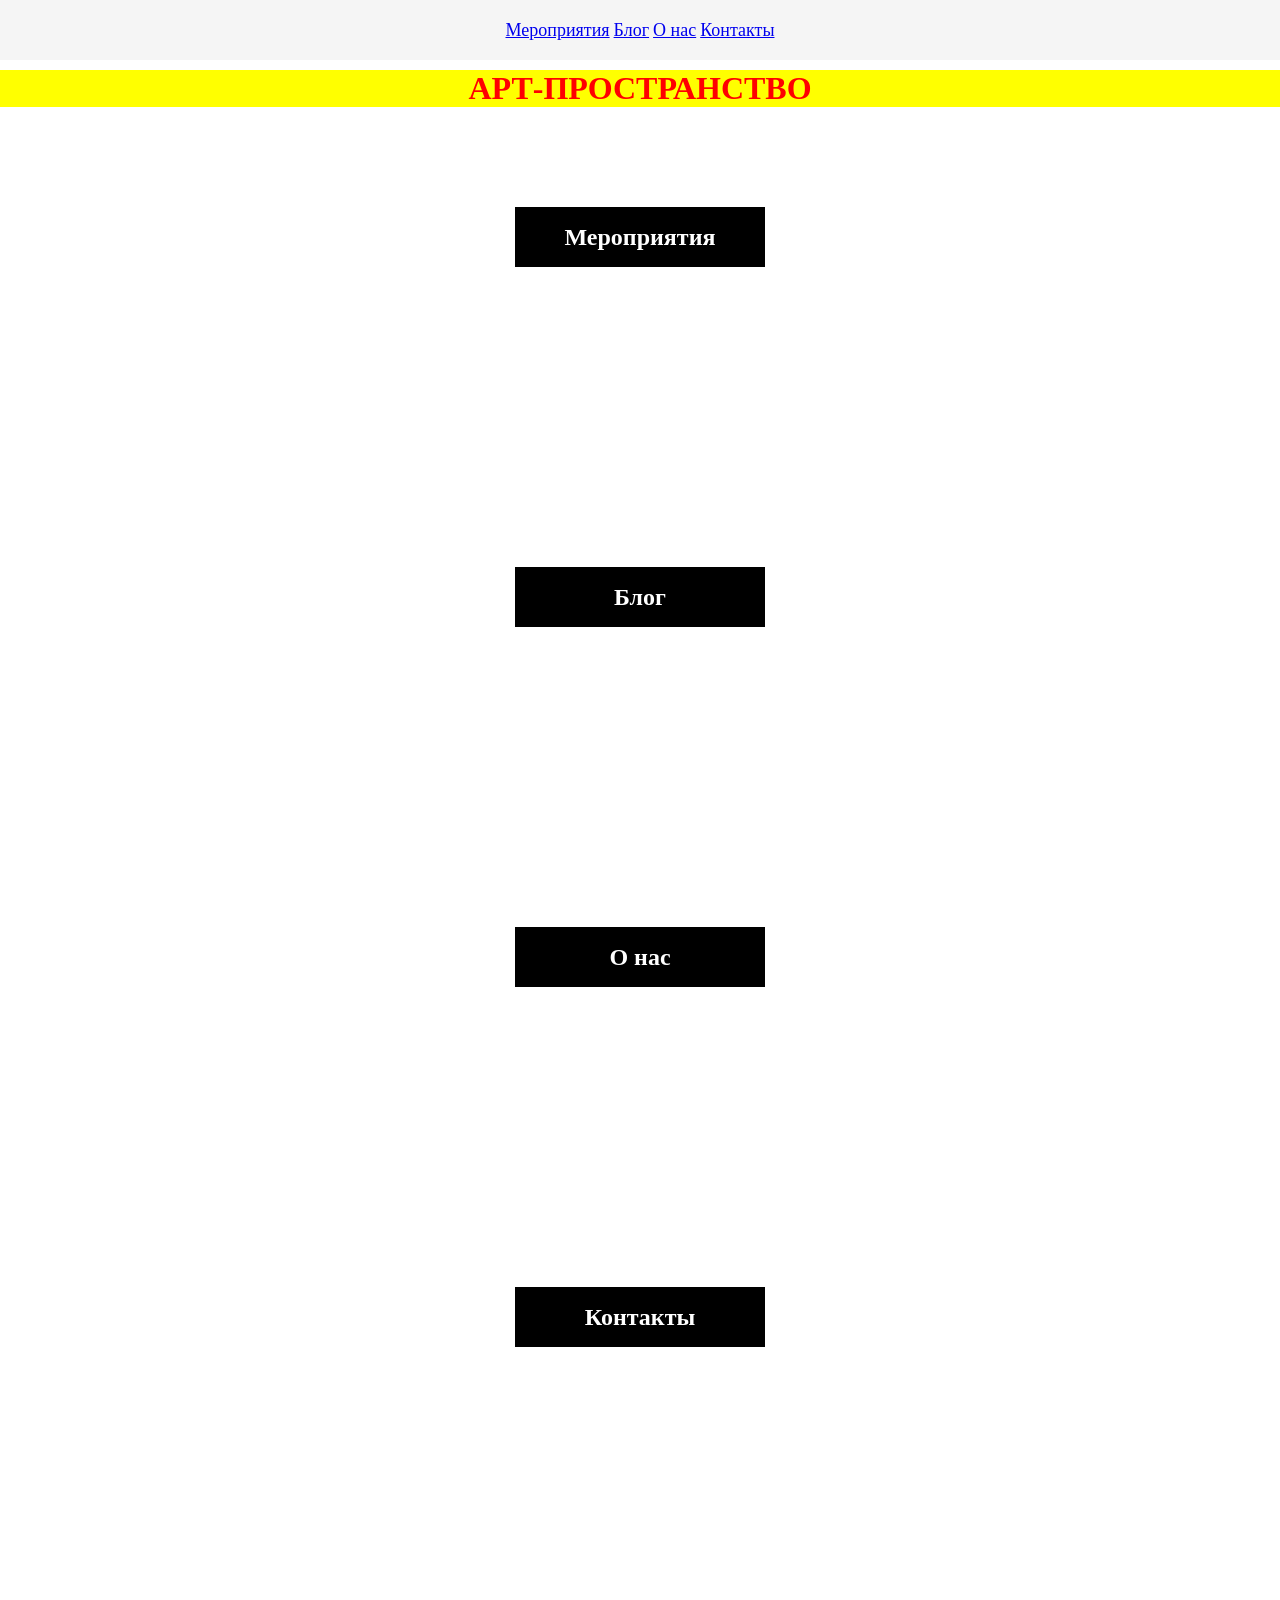
<file: index.html>
<!DOCTYPE html>
<html lang="ru">	<!--язык русский-->
    <head >
        <meta charset="UTF-8" />	<!--кодировка-->
        <title>Зад. 1.3</title>	<!--заголовок-->
        <link rel="stylesheet" href="styles/styles.css">
    </head>
    
    <body class="body">
        <!--Семантика-->
        <header class="body-header">    <!--шапка сайта или раздела-->
            <nav class="body-header__nav">
                <a class="body-header__nav-link" href="#">Мероприятия</a>
                <a class="body-header__nav-link" href="#">Блог</a>
                <a class="body-header__nav-link" href="#">О нас</a>
                <a class="body-header__nav-link" href="#">Контакты</a>
            </nav>
        </header>

        <main class="main">	<!--основное содержимое-->

            <header class="main__header main-header">    <!--Их может быть несколько в документе-->
                <h1 class="main-header__h1">АРТ-ПРОСТРАНСТВО</h1>   <!--Основной заголовок-->
            </header>

            <section class="main__section msection">   <!--мероприятия-->
                <h2 class="msection__h2">
                    Мероприятия
                </h2>
            </section>
            
            <section class="main__section msection">   <!--блог-->
                <h2 class="msection__h2">
                    Блог
                </h2>
            </section>

            <section class="main__section msection">   <!--о нас-->
                <h2 class="msection__h2">
                    О нас
                </h2>
            </section>

            <section class="main__section msection">   <!--контакты-->
                <h2 class="msection__h2">
                    Контакты
                </h2>
            </section>

        </main>

        <footer class="footer">    <!--Низ -->
            
        </footer>
        <!--/Семантика-->

    </body>
</html>
</file>
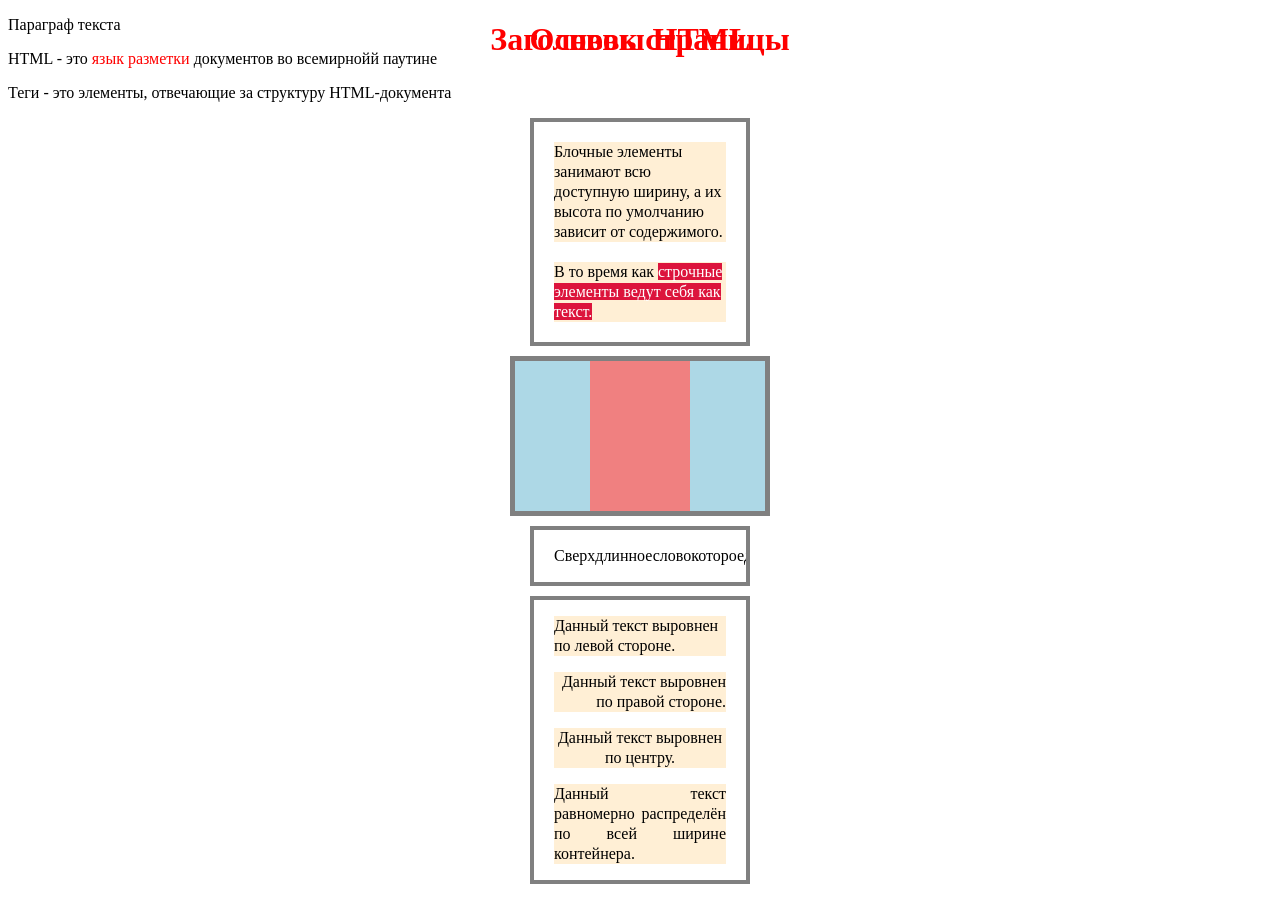
<file: indexLesson.html>
<!DOCTYPE html> <!--Декларация. Определяет, документ как HTML5-->
<html>  <!--Корневой элемент HTML страницы-->
    <head>  <!--Содержит мета-информацию об HTML документе. Информация не видна пользователю-->
        <title> <!--Название страницы. Оно ОБЯЗАТЕЛЬНО и должно содержать ключевые слова, чтоб поисковики могли включить в результаты поиска-->
            Название страницы (документа)
        </title>

        <style>
            @import url("styles/stylesLessons.css");
        </style>
<!--    <link rel="stylesheet" href="/styles/stylesLessons.css">-->
    </head>
    
    <body>  <!--Видимая часть страницы-->
        <h1>    <!--Заголовокпервого уровня-->
            Заголовок страницы
        </h1>

        <p> <!--Параграф-->
            Параграф текста
        </p>

        <div class="article">
            <h1>
                Основы HTML
            </h1>

            <p>
                HTML - это <span style="color:red"> язык разметки </span> документов во всемирнойй паутине
            </p>

            <p>
                Теги - это элементы, отвечающие за структуру HTML-документа
            </p>
        </div>

        <div class="container">
            <p class="block">
                Блочные элементы занимают всю доступную ширину, а их высота по умолчанию зависит от содержимого.
            </p>
            
            <p class="block">
                В то время как <span class="inline">строчные элементы ведут себя как текст.</span>
            </p>
        </div>

        <div class="container2">
            <div class="child"></div>
        </div>

        <div class="container" style="overflow: hidden;">
            <p>Сверхдлинноесловокотороедлиннеечемдвестисемьдесятпикселей</p>
        </div>

        <div class="container">
            <p class="text  text--left">
                Данный текст выровнен по левой стороне.
            </p>
        
            <p class="text  text--right">
                Данный текст выровнен по правой стороне.
            </p>
        
            <p class="text  text--center">
                Данный текст выровнен по центру.
            </p>
        
            <p class="text  text--justify">
                Данный текст равномерно распределён по всей ширине контейнера.
            </p>
        </div>

    </body>
</html>

<!--    =1.1=
IP-адрес (Internet Protocol Address) - адрес для идентификации и связи с другими компьютерами
https://www.github.com
    - https - протокол, с помощью которого компьютеры делятся друг с другом веб-страницами
    - .com - домен верхнего уровня
    - github - имя домена
    - www - поддомен
URL (Uniform Resource Locator) - единый указатель ресурса
    - https:// - протокол
    - github.com - домен
    - /login - путь или ресурс - домен
DNS - распределённая БД, хранящая соответствие доменных имён компов и их IP-адресов в и-нете

БЛОЧНЫЕ ЭЛЕМЕНТЫ: div, h1, p, ul, ol
    -занимают всю ширину своего контейнера
    -начинаются с новой строки
    -могут быть вложены друг в друга
    -могут обёртывать строчные элементы

СТРОЧНЫЕ ЭЛЕМЕНТЫ: span, a, time, b, i
    -могут начинаться в любом месте строки
    -выстраиваются друг за другом в горизонтали
    -переносятся на новую строку
    -ширина основана на содержимом
    -могут быть вложены друг в друга
    -не могут обёртывать блочные элементы

Ссылки делаются через href
    -Абсолютная
        <a href="https://my-site.ru/blog/article_2">Статья 2</a>
    -Относительно текущей страницы
        <a href="article_2">Статья 2</a>
    -Относительно корня сайта
        <a href="/blog/article_2">Статья 2</a>

Семантика - практика предоставления смысла и структуры содержимого с помощью соответствующих элементов независимо от стиля и вида
    <heaser> - шапка/раздел сайта. Может использоваться многократно. Не может быть вложен сам в себя
    <main> - для основного содержимого. На странице может быть только один <main>. Не входит в остальные семантики
    <footer> - "подвал" сайта. Может использоваться многократно. Не может быть вложен сам в себя
    <nav> - задаёт навигацию по сайту. Обычно в него помещают приоритетные ссылки
    <article> - представляет самостоятельную часть страницы, предназначеную для независимого распространения или повторного использования (статья, запись в блоге, коммент или карточка товара) 
    <section> - автономный раздел сайта, но не является самостоятельным (для блока новостей, контактной инфы). Обычно содержат заголовок
    <aside> - раздел, который имеет косвенное отношение к содержимому страницы (применяется для боковых панелей, рекламных блоков, сносок другой инфы), которая отделена от основного содержимого 

    -Урощают работу с кодом, тк показываетэлемент служит
    -Помогает поисковым ботам лучше понимать, что находится на странице и ранжировать сайты в выдачи
    -Делает сайт доступнее для незрячих, использующих экранные ридеры
=1.1= -->


<!--    =1.2=
<link> - определяет отношение между документом и внешним ресурсом
@import должен быть перед другими правилами. @import внутри css лучше избегать

Селектор - элемент, подлежащий форматированию
Блок объявлений - код, расположенный за селектором в фигурных скобках (свойство: значение)
    универсальный   * {}        выбирает все элементы
    по тегу         p {}        <p>Текст</p>
    по классу       .about {}   <p class="about">Текст</p>
    по id           #about {}   <p id="description">Текст</p>
    по атрибуту     [tittle]    <p title="Описание">Текст</p>
Селекторы могут быть собственными:
    p.about {} - все элементы <p> с классом "about"
    p.description {} - элемент <p> с идентификатором "description"

Комбинатор потомков (пробел) - выбирает элементы, находящиеся внутри указанного элемента, независимо от уровня вложенности
    section .about {} - все элементы с классом "about" внутри элемента <section>
Комбинатор дочерний (>) - дочерние элементы по отношению к указанному элементу (на первом уровне)
    section>.about - выбирает только дочерние элементы с классом "about" внутри элемента <section> на первом уровне вложенности
Комбинатор следующего соседнего элемента (+) - элемент, находящийся после указанного элемента, если у них общий родитель
    .about+.description {} - выбирает первый элемент с классом "description", расположенный непосредственно после элемента с классом "about"
Комбинатор общий родственный (~) - выбирает все элементы, которые находятся после указанного элемента на этом же уровне вложенности с тем же родителем
    .about~.description {} - все элементы с классом "description", расположенные после элемента с классом "about"
Если разные элементы имеют схожие стили, то можно объединить через запятую
    .title,
    .about-title {
        color: red;
    }

Размеры в css"
    -Пиксели (px) - если уменьшить окно браузера, размер не уменьшится. Могут быть дробными (32.5px)
    -Проценты (%) - обычно размер рассчитывается от родителя
    -em - высчитывается относительно текущего размера шрифта родителя (если у род. 64px, то 0.5em = 32px)
    -rem - как em, но относительно <html>
    -vw, vh, vmin, vmax - напрямую зависят от вьюпорта, размеры автоматически масштабируются при изменении окна
        -vw - 1% ширины окна
        -vh - 1% высоты окна
        -vmin - наименьшее из vw, vh
        -vmax - наибольшее из vw, vh

Псевдоклассы - ключевое слово, добавленное к селектору, определяет особое состояние
    -:hover - срабатывает, когда наводит мышь
    -:active - определяет стиль активного элемента, это время между нажатием и отпусканием мыши
    -:first-child и :last-child - первый и последний элемент в родителе
    -:nth-child(2) - находит 1 или > элементов, основываясь на позиции среди соседних элементов в родителе
        :nth-child(even) или :nth-child(2n) - четные элементы
        :nth-child(odd) или :nth-child(2n+1) - нечетные элементы

Псевдоэлементы = ключевое слово, добавленное к селектору, позволяет стилизовать часть элемента
    h1::before {}
    -::before и ::after - первый и последний потомки элемента, ведут себя как <span>. Часто используют для созданиядекоративных блоков
    -::first-letter - к первой букве первой строки, если нет другого предшествующего нетекста 
    -::first-line - к первой строке

Свойства внутри css должны группироваться в таком порядке:
    1 Позиционирование
    2 Блочная модель
    3 Рамки и фоны
    4 Оформление текста
    5 Анимации
    6 Прочее

БЭМ
Блок - независимый компонент страницы. Название блока (class) должно быть по смыслу (что это?). Блоки могут быть вложены друг в друга
Элемент - составная часть блока, не может использоваться в отрыве от него. Также "что это?". Разделяются __ (block-name__element-name)
    <div class="block">
        <div class="block__element-1">
            <div class="block__element-2">
                <div class="block__element-3">
                </div>
            </div>
        </div>
    </div>

    .block {}
    .block__element-1 {}
    .block__element-2 {}
    .block__element-3 {}
Элемент всегда часть блока, не может использоваться вне его. Являются необязательной сущностью
Микс - блок может являться элементом другого блока
    <header class="header">
        <img src="img/logo.png" alt="logo" class="logo header__logo" />
    </header>
    <footer class="footer">
        <img src="img/logo.png" alt="logo" class="logo footer__logo" />
    </footer>
    .logo {} - задаём только внутренние свойства (структура, внешний вид, размеры, прозрачность)
    .header__logo {} - задаём расположение элемента внутри блока /отношение к другим элементам /внешние отступы
Модификатор - несамостоятельная сущность, изменяющая внешний вид, состояние, поведение блока/элемента. block-name--modificator /block-name__element-name--modificator
=1.2=   -->


<!--    =1.3=
Блочная модель - концепция, при которой вне зависимости от свойства display, каждому элементу соответствует прямоугольная область, которая может иметь:
    -width - ширина
    -height - высота
    -padding - внутренний отступ
    -border - границы
    -margin - внешний отступ
Ширина, которую занимает элемент, складывается из суммы:
    margin-left +border-left +padding-legt +width +padding-right +border-right +margin-right
Высота:
    margin-top +border-top +padding-top +height +padding-bottom +border-bottom +margin-bottom
Блочным элементам можно задать все эти свойства, а строчным ШИРИНУ, ВЫСОТУ, ВЕРТИКАЛЬНЫЕ ВНЕШ. и ВНУТР. ОТСТУПЫ задать не получится

Для разных сторон MARGIN и PADDING можно задавать так:
.selector {
  padding: 10px; - со всех сторон
  padding: 10px 20px; - сверху+снизу, слева+справа
  padding: 10px 20px 30px; - сверху, слева+справа, снизу
  padding: 10px 20px 30px 40px; - сверху, справа, снизу, слева
Можно поотдельности:
  margin-top: 10px;
  margin-right: 20px;
  margin-bottom: 30px;
  margin-left: 40px;
}

Схлопывание и выпадение.
В вертикальном направлениивнешние отступы не складываются, а выбирается больший
    1- margin-bottom: 100px;
    2- margin-top: 60px;
    Отступ будет 100px
style="overflow: hidden; - без этого, слово вылезет за пределы контейнера. С ним - обрежет слово

border - создаёт рамку
    -border-width - ширина
    -border-style - стиль рамки
    -border-color - цвет

    .selector {
        border: 1px solid gray;
    }
    либо
    .selector {
        border-top: 5px solid gray;
        border-right: 6px dashed red;
        border-bottom: 7px dotted blue;
        border-left: 8px double green;
    }

Каждое свойство может быть задано сразу для нескольких сторон (как у отступов)
.selector {
    border-width: 5px; - со всех сторон
    border-width: 5px 10px; - сверху+снизу, слева+справа
    border-width: 5px 10px 5px; - сверху, слева+справа, снизу
    border-width: 5px 10px 20px 30px; - сверху, справа, снизу, слева

  или отдельные свойства:
    border-top-width: 10px;
    border-right-width: 20px;
    border-bottom-width: 30px;
    border-left-width: 40px;
}

box-sizing - определяет, как вычисляется общая высота и ширина элемента. Может принимать:
    -content-box - по умолчанию. Складывается из width, height, padding, border
    -border-box - значение, где общие размеры задают width и height, вкючающие отступы и границы
border-box надо использовать аккуратно. Если высоты и ширины будет мало для внутр. отступов и границ, то размер элемента станет равен padding+border. Место под содержимое станет =0, а контент сожмётся и выпадет

min-width - устанавливает минимальную ширину элемента. По умолчанию: auto. Перекрывает width и max-width
min-height - минимальная высота элемента. По умолчанию: auto. Перекрывает height и max-height
max-width - максимальная ширина элемента. По умолчанию: none. Перекрывает width, но не min-width
max-height - максимальная высота. По умолчанию: none. Перекрывает height, но не min-height

Свойство display - задаёт не только вешний вид, но и внутренний. Внешний - определяет расположение блока в потоке. Внутренний - расположение дочерних элементов
    -block - показывается как блочный, не влияет на поведение дочерних элементов
    -inline - элемент показывается, как строчный. Должен содержать только строчные элементы
    -inline-block - блочно-строчные. В потоке вндут себя, как строчные. Внутренне - как блочные (воспринимают ширину, высоту, отступы итд)
    -table - таблица (как тег <table>). Ведут себя, как блочный
    -inline-table - таблица, но как строчный элемент
    -flex - ведёт как блочный, а содержимое как флекс-модель. Для построения сеток
    -inline-flex - строчный, но как флекс-модель
    -grid - блочный, представляет двумерную сетку для размещения вложенных блоков
    -none - элемент оказывается полностью скрыт, место не резервируется, страница себя ведёт, будто элемента не существует
Существуют элементы, по умолчанию строчные, но отображаются, как блочно-строчные:
    -<audio>
    <button>
    <img>
    <input>
    <select>
    <textarea>
    <video>
    и некоторые другие

Строчные. Высота и выравнивание
Высота строки - line-height - как к строчному, так и блочноу. Наследуется
Горизонтальное выравнивание - text-align - не влияет на положение блока. Наследуется. Значения:
    -left - по левому краю
    -right - по правому краю
    -center - по центру
    -justify - растягивает текст на всю ширину, добавляя пробулы между словами
    -start - как left, если текст идёт слева направо и right, если справа налево
    -end - как right, если текст идёт слева направо и left, если идёт справа налево

Вертикальное выравнивание - vertical-align - выравнивает строчный по вертикале всей строки или родителя. Не наследуется
    -top - выравнивает верхний край элемента и его потомков с верхним краем всей строки
    -text-top - верхний край элемента с верхним краем шрифта родителя
    -bottom - нижний край эл-та и его потомков с нижним краем всей строки
    -text-bottom - нижний край эл-та с нижним краем шрифта родителя
    -baseline - по умолчанию. Выравнивает базовую линию эл-та с базовой линией родителя
    -middle - выравнивает середину эл-та с базовой линией родителя +половина от его высоты
    -sub - выр-ет базовую линию эл-та с базовой линией ПОДСТРОЧГОГО индекса родителя (как <sub>)
    -super - выр-ет базовую линию эл-та с базовой линией НАДСТРОЧГОГО индекса родителя (как <sup>)
    -единицы длины - поднимает базовую линию эл-та на указанную величину над базовой линией родительского элемента
    -проценты - поднимает базовую линию эл-та на % отосительно свойства line-height над базовой линией родителя

Свойство float - вырывает эл-т из нормального потока и помещает его вдоль левой или правой стороны контейнера. Текст и строка будут его обтекать. Не наследуется
    -left - выравнивает элемент по левому краю
    -right - выравнивает элемент по правому краю
    -none - по умолчанию. Обтекание не задано
Плавающий эл-ты встают друг за другом в один ряд, если места нет - встают ниже
Плавающий эл-т не влияют позицию следующихДалее блочных эл-тов и частично выпадает из потока
Для предотвращения выпадания пишут clear: both; - отменяет обтекание эл-ту, которому задано
    -none - по умолчанию. Не влияет на обтекание
    -both - отменяет действие float с обеих сторон
    -left - отменяет с левой стороны
    -right - отменяет с правой стороны

Позиционирование - position - указывает, как элемент позиционируется в документе. Не наследуется. Значения:
    -ststic - по умолчанию. В обычном состоянии. Свойста top, bottom, left, right, z-index не применяются
    -relative - относительное поз-ние. Эл-т поз-ся в соотв-ии с нормальным потоком, но может быть смещён относительно себя (L,T,R,B), но не повлияет на положение др. эл-тов 
    -absolute - абсолютное поз-ние. Эл-т вырывается из нормального потока, а прочие отображаются, словно эл-та не существует
    -fixed - фиксированное поз-ние. Схоже с абсолютным, но эл-т привязывается к точке на экране, не меняя положение при прокрутке
    -sticky - липкое поз-ние. Сочетание относительного и фиксированного поз-ния. При прокрутке прилипает к краю экрана и остаётся в пределах своего блока

z-index - эл-ты могут накладываться друг на друга. По умолчанию значение: auto (чем >, тем спереди)
Контекст наложения - 3хмерное расположение эл-товвдоль оси z

=1.3=   -->
</file>
<file: styles/styles.css>
.body {
    margin: 0;
    padding: 0;
}

.body-header {
    text-align: center; /*Текст по центру*/
    height: 40px;   /*Высота*/
    background-color: whitesmoke;   /*Фон*/
    padding-top: 20px;  /*Отступ от верха*/
    
    position: sticky;
    top: 0;
}

.body-header__nav-link {
    font-size: large;
}

.main-header__h1 {  /*Заголовок*/
    color: red;
    max-width: 1920px;
    text-align: center;
    background-color: yellow;   /*Фон*/
    margin: 10px auto 100px; /*Отступ: В, Л+П, Н*/
}

.main__section {
    width: 250px;
    margin: 0 auto 300px;
    text-align: center;
    font-family: 'Times New Roman', Times, serif;
    background-color: black;   /*Фон*/
    min-width: 200px;

    /*position: sticky;
    top: 40px;*/
}

.msection__h2 {
    height: 40px;
    font-size: 24px;
    color: white;
    line-height: 40px;
    padding: 10px;
}









    /*Псевдокласс*/
h2:hover {  /*При наведении*/
    color: red;
    text-align: center;
    border-color: black;
}
h2:active { /*При нажатии*/
    color: darkred;
    text-align: end;
}

/*Находит первый элемент в родителе
nav>:first-child {
    color: green;
}*/
/*Находит последний элемент в родителе
nav>:last-child {
    color: red;
}*/

    /*Псевдокласс*/
</file>
<file: styles/stylesLessons.css>
h1 {
    color: red;
    position: fixed;
    top: 0;
    left: 0;
    right: 0;
    text-align: center;
    width: 100%;
}

/**/
.container {
  box-sizing: border-box;
  width: 270px;
  margin: 10px auto;
  padding: 0 20px;
  border: 4px solid gray;
  font-size: 16px;
  line-height: 20px;
}

.block {
  margin: 20px 0;
  background: PapayaWhip;
}

.inline {
  background: crimson;
  color: white;
}

/**/
.container2 {
  width: 250px;
  height: 150px;
  margin: 0 auto;   /*вертикальный отступ =0, горизонтальный - займёт всё пространство (ТО можно выравнивать блоки по центру)*/
  border: 5px solid gray;
  background-color: lightblue;
}
.child {
  width: 40%;
  height: 100%;
  margin: 0 auto;
  background-color: lightcoral;
}

/*Для разных сторон MARGIN и PADDING можно задавать так:
.selector {
  padding: 10px; - со всех сторон
  padding: 10px 20px; - сверху+снизу, слева+справа
  padding: 10px 20px 30px; - сверху, слева+справа, снизу
  padding: 10px 20px 30px 40px; - сверху, справа, снизу, слева
  
Можно поотдельности:
  margin-top: 10px;
  margin-right: 20px;
  margin-bottom: 30px;
  margin-left: 40px;
}*/

.parent {
  padding-top: 1px;
  padding-bottom: 1px;
  border-top: 1px solid transparent;
  border-bottom: 1px solid transparent;
  overflow: hidden;
    }

    .container {
  box-sizing: border-box;
  width: 220px;
  margin: 10px auto;
  padding: 0 20px;
  border: 4px solid gray;
  font-size: 16px;
  line-height: 1.25;
}

.text {
  background: PapayaWhip;
}

.text--left {
  text-align: left;
}

.text--right {
  text-align: right;
}

.text--center {
  text-align: center;
}

.text--justify {
  text-align: justify;
}
</file>
